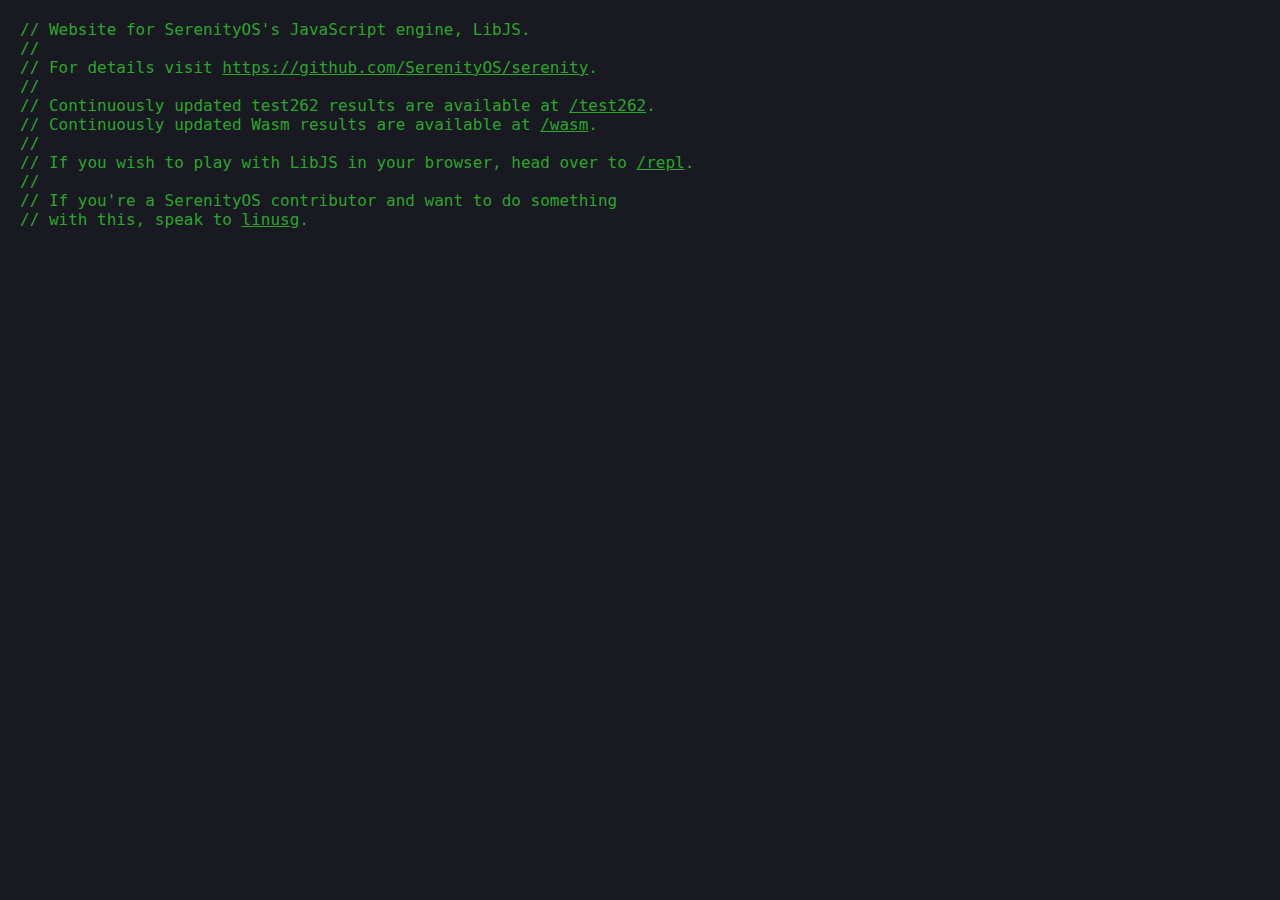
<file: index.html>
<!DOCTYPE html>
<html lang="en">
  <head>
    <meta charset="utf-8" />
    <meta name="viewport" content="width=device-width, initial-scale=1.0" />
    <title>LibJS JavaScript engine</title>
    <link rel="shortcut icon" type="image/png" href="/favicon.png" />
    <style>
      * {
        margin: 0;
        padding: 0;
        box-sizing: border-box;
      }

      body {
        background-color: #191922;
        padding: 20px;
        font-size: 1rem;
      }

      code .comment {
        color: #2aa62a;
      }

      code a,
      code a:active,
      code a:visited {
        color: inherit;
      }
    </style>
  </head>

  <body>
    <pre><code><span class="comment">// Website for SerenityOS's JavaScript engine, LibJS.
//
// For details visit <a href="https://github.com/SerenityOS/serenity" target="_blank" rel="noopener noreferrer">https://github.com/SerenityOS/serenity</a>.
//
// Continuously updated test262 results are available at <a href="/test262">/test262</a>.
// Continuously updated Wasm results are available at <a href="/wasm">/wasm</a>.
//
// If you wish to play with LibJS in your browser, head over to <a href="/repl">/repl</a>.
//
// If you're a SerenityOS contributor and want to do something
// with this, speak to <a href="https://linus.dev" target="_blank" rel="noopener noreferrer">linusg</a>.</span></code></pre>
    <noscript
      ><img
        src="https://shynet.linus.dev/ingress/441b8324-3bdc-423d-b32b-5443edb43a26/pixel.gif"
    /></noscript>
    <script
      defer
      src="https://shynet.linus.dev/ingress/441b8324-3bdc-423d-b32b-5443edb43a26/script.js"
    ></script>
  </body>
</html>
</file>
